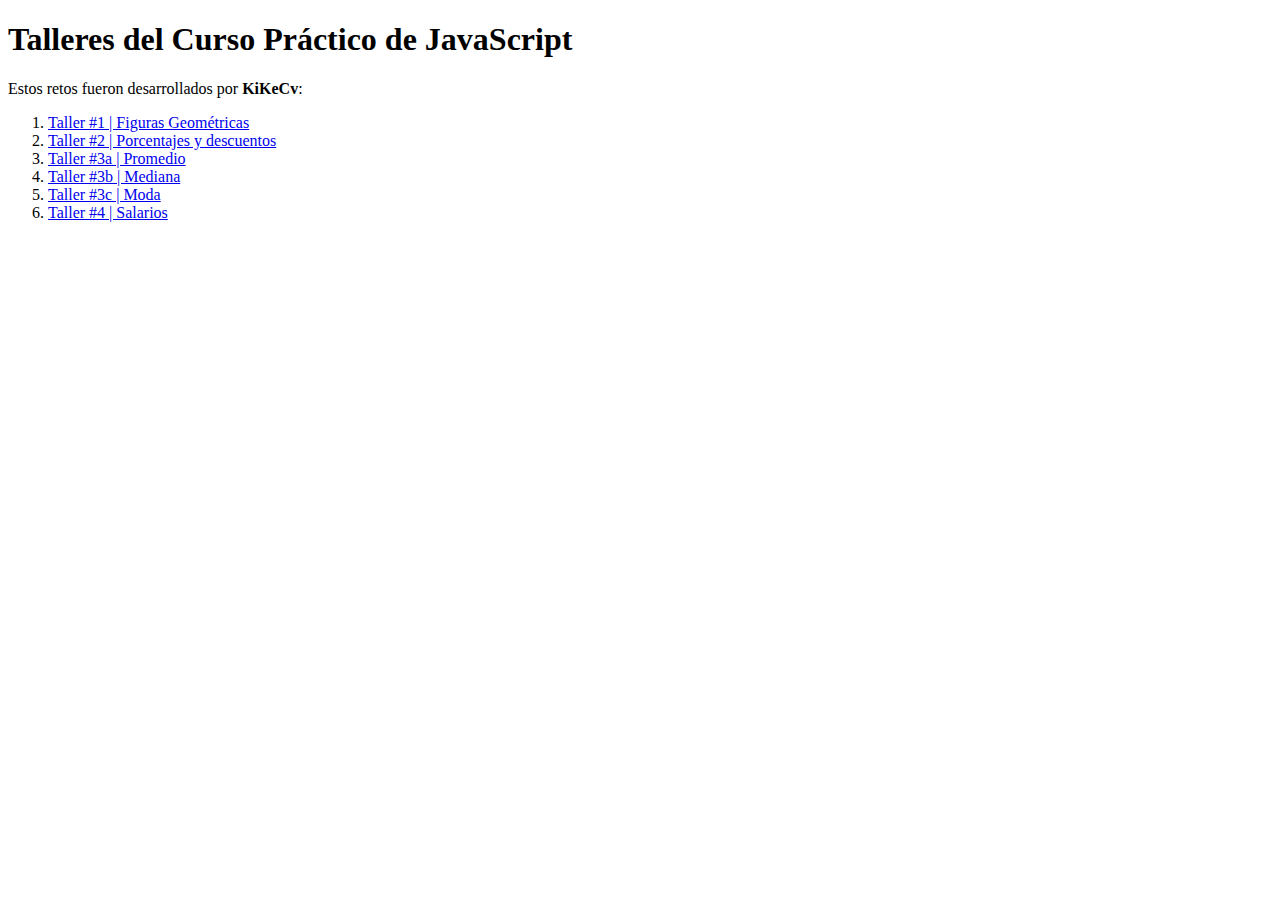
<file: index.html>
<!DOCTYPE html>
<html lang="en">
<head>
    <meta charset="UTF-8">
    <meta http-equiv="X-UA-Compatible" content="IE=edge">
    <meta name="viewport" content="width=device-width, initial-scale=1.0">
    <title>Home | Curso Práctico de JavaScript</title>
</head>
<body>
    <header>
        <h1>
            Talleres del Curso Práctico de JavaScript
        </h1>
        <p>Estos retos fueron desarrollados por <strong>KiKeCv</strong>:</p>
    </header>
    <section>
        <nav>
            <ol>
                <li><a href="./figuras.html">Taller #1 | Figuras Geométricas</a></li>
                <li><a href="./descuentos.html">Taller #2 | Porcentajes y descuentos</a></li>
                <li><a href="./promedio.html">Taller #3a | Promedio</a></li>
                <li><a href="./mediana.html">Taller #3b | Mediana</a></li>
                <li><a href="./moda.html">Taller #3c | Moda</a></li>
                <li><a href="./salarios.html">Taller #4 | Salarios</a></li>
            </ol>
        </nav>
    </section>

</body>
</html>
</file>
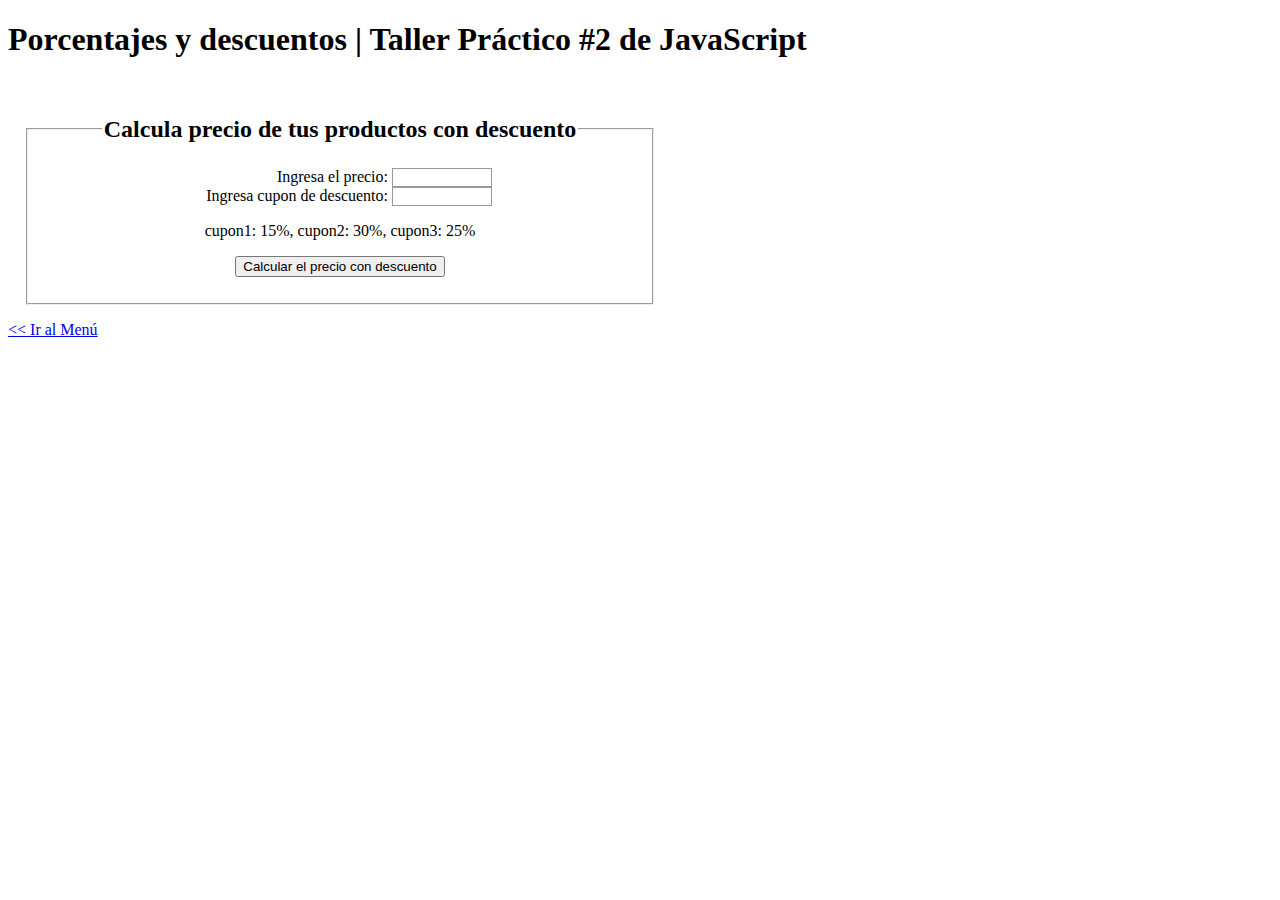
<file: descuentos.html>
<!DOCTYPE html>
<html lang="en">

<head>
    <meta charset="UTF-8">
    <meta http-equiv="X-UA-Compatible" content="IE=edge">
    <meta name="viewport" content="width=device-width, initial-scale=1.0">
    <link rel="stylesheet" href="./styles.css" rel="stylesheet" type="text/css">
    <title>Porcentajes y descuentos | Curso JavaScript</title>
</head>

<body>
    <header>
        <h1>Porcentajes y descuentos | Taller Práctico #2 de JavaScript</h1>
        <p></p>
    </header>

    <section>

        <form action="">
            <fieldset>
                <legend>
                    <h2>Calcula precio de tus productos con descuento</h2>
                </legend>
                <div>
                    <label for="InputPrice">Ingresa el precio:</label>
                    <input id="InputPrice" type="number">
                </div>
                <div>
                    <label for="InputCoupon">Ingresa cupon de descuento:</label>
                    <input id="InputCoupon" type="text">
                    <p id="cupones"></p>
                </div>
                <div class="calculo">
                    <button type="button" onclick="onClickButtonPriceDiscount()">Calcular el precio con
                        descuento</button>
                    <p id="ResultPrice"></p>
                </div>

            </fieldset>

        </form>
    </section>
    <section >
        <a href="./index.html"> << Ir al Menú</a>
    </section>
    <script src="./descuentos.js">

    </script>

</body>

</html>
</file>
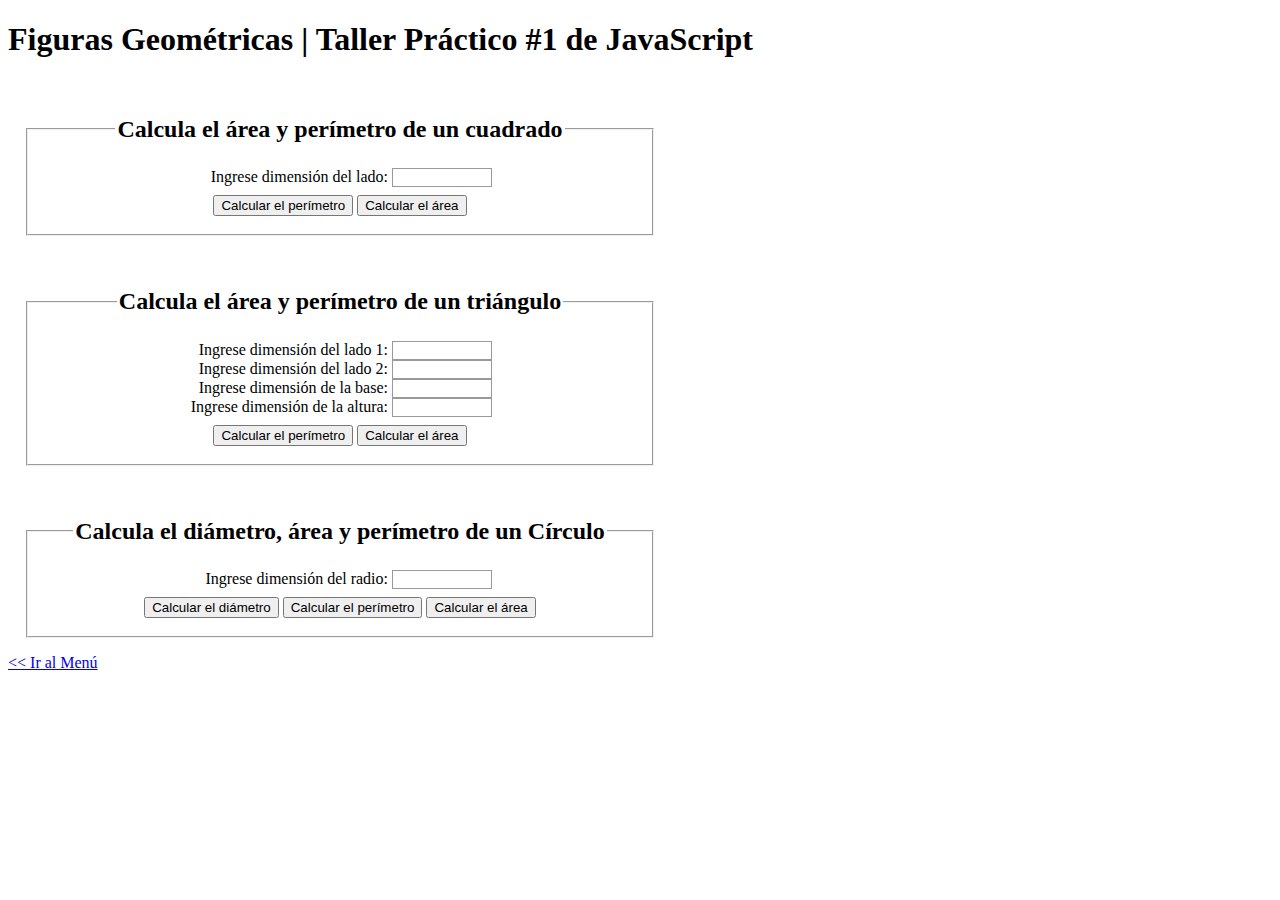
<file: figuras.html>
<!DOCTYPE html>
<html lang="en">

<head>
    <meta charset="UTF-8">
    <meta http-equiv="X-UA-Compatible" content="IE=edge">
    <meta name="viewport" content="width=device-width, initial-scale=1.0">
    <link href="./styles.css" rel="stylesheet" type="text/css">

    <title>Figuras Geométricas | Curso JavaScript</title>
</head>

<body>
    <header>
        <h1>Figuras Geométricas | Taller Práctico #1 de JavaScript</h1>
    </header>
    <section>

        <form>
            <fieldset>
                <legend>
                    <h2>Calcula el área y perímetro de un cuadrado</h2>
                </legend>
                <div>
                    <label for="InputCuadrado">Ingrese dimensión del lado:</label>
                    <input id="InputCuadrado" type="number">
                </div>
                <div class="calculo">
                    <button type="button" onClick="calcularPerimetroCuadrado()">Calcular el perímetro</button>
                    <button type="button" onClick="calcularAreaCuadrado()">Calcular el área</button>
                </div>
            </fieldset>
        </form>
    </section>

    <section>

        <form>
            <fieldset>
                <legend>
                    <h2>Calcula el área y perímetro de un triángulo</h2>
                </legend>
                <div>
                    <label for="InputTrianguloLado1">Ingrese dimensión del lado 1:</label>
                    <input id="InputTrianguloLado1" type="number">
                </div>
                <div>
                    <label for="InputTrianguloLado2">Ingrese dimensión del lado 2:</label>
                    <input id="InputTrianguloLado2" type="number">
                </div>
                <div>
                    <label for="InputTrianguloBase">Ingrese dimensión de la base:</label>
                    <input id="InputTrianguloBase" type="number">
                </div>
                <div>
                    <label for="InputTrianguloAltura">Ingrese dimensión de la altura:</label>
                    <input id="InputTrianguloAltura" type="number">
                </div>
                <div class="calculo">
                    <button type="button" onClick="calcularPerimetroTriangulo()">Calcular el perímetro</button>
                    <button type="button" onClick="calcularAreaTriangulo()">Calcular el área</button>
                </div>
            </fieldset>
        </form>
    </section>

    <section>

        <form>
            <fieldset>
                <legend>
                    <h2>Calcula el diámetro, área y perímetro de un Círculo</h2>
                </legend>
                <div>
                    <label for="InputRadioCirculo">Ingrese dimensión del radio:</label>
                    <input id="InputRadioCirculo" type="number">
                </div>
                <div class="calculo"> 
                    <button type="button" onClick="calcularDiametroCirculo()">Calcular el diámetro</button>
                    <button type="button" onClick="calcularPerimetroCirculo()">Calcular el perímetro</button>
                    <button type="button" onClick="calcularAreaCirculo()">Calcular el área</button>
                </div>
            </fieldset>
        </form>
       
    </section>

    <section >
        <a href="./index.html"> << Ir al Menú</a>
    </section>

    <script src="./figuras.js">

    </script>
</body>

</html>
</file>
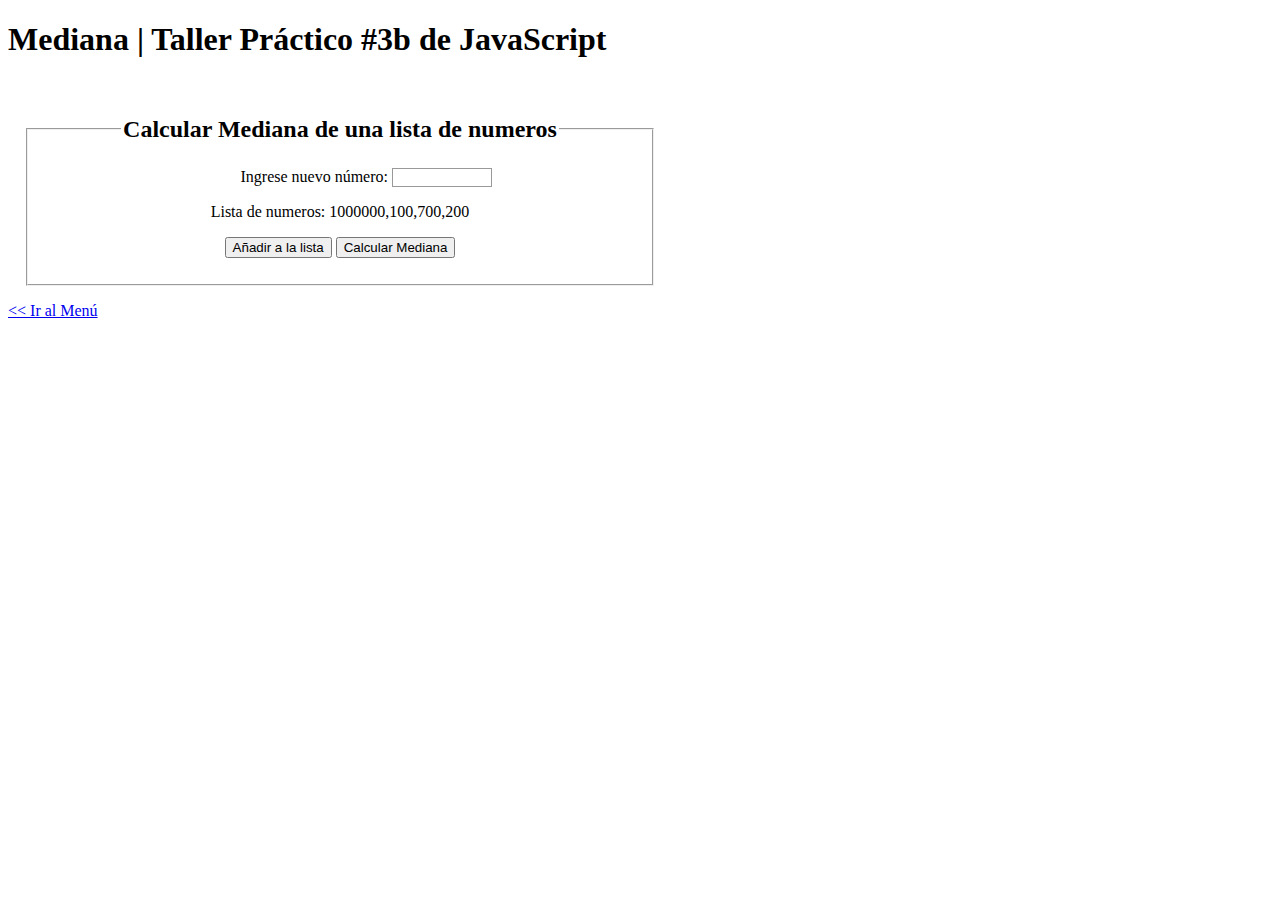
<file: mediana.html>
<!DOCTYPE html>
<html lang="en">
<head>
    <meta charset="UTF-8">
    <meta http-equiv="X-UA-Compatible" content="IE=edge">
    <meta name="viewport" content="width=device-width, initial-scale=1.0">
    <link rel="stylesheet" href="./styles.css" type="text/css">
    <title>Mediana | Curso JavaScript</title>
</head>
<body>
    <header>
        <h1>Mediana | Taller Práctico #3b de JavaScript</h1>
    </header>
    <section>
        <form>
            <fieldset>
                <legend>
                    <h2>Calcular Mediana de una lista de numeros</h2>
                </legend>
            
            <div>
                <label for="numero">Ingrese nuevo número:</label>
                <input id="numero" type="number">
            </div>
            <div>
                <p id ="listaNumeros">
                </p>
            </div>
            <button type="button" onClick="onClickAdd()">
                Añadir a la lista
            </button>
            <button type="button" onClick="onClickMediana()">
                Calcular Mediana
            </button>
            <div>
                <p id="resultado"></p>

            </div>
        </fieldset>
        </form>
    </section>
    <section>
        <a href="./index.html"> << Ir al Menú</a>
    </section>
    <script src="./mediana.js"></script>
</body>
</html>
</file>
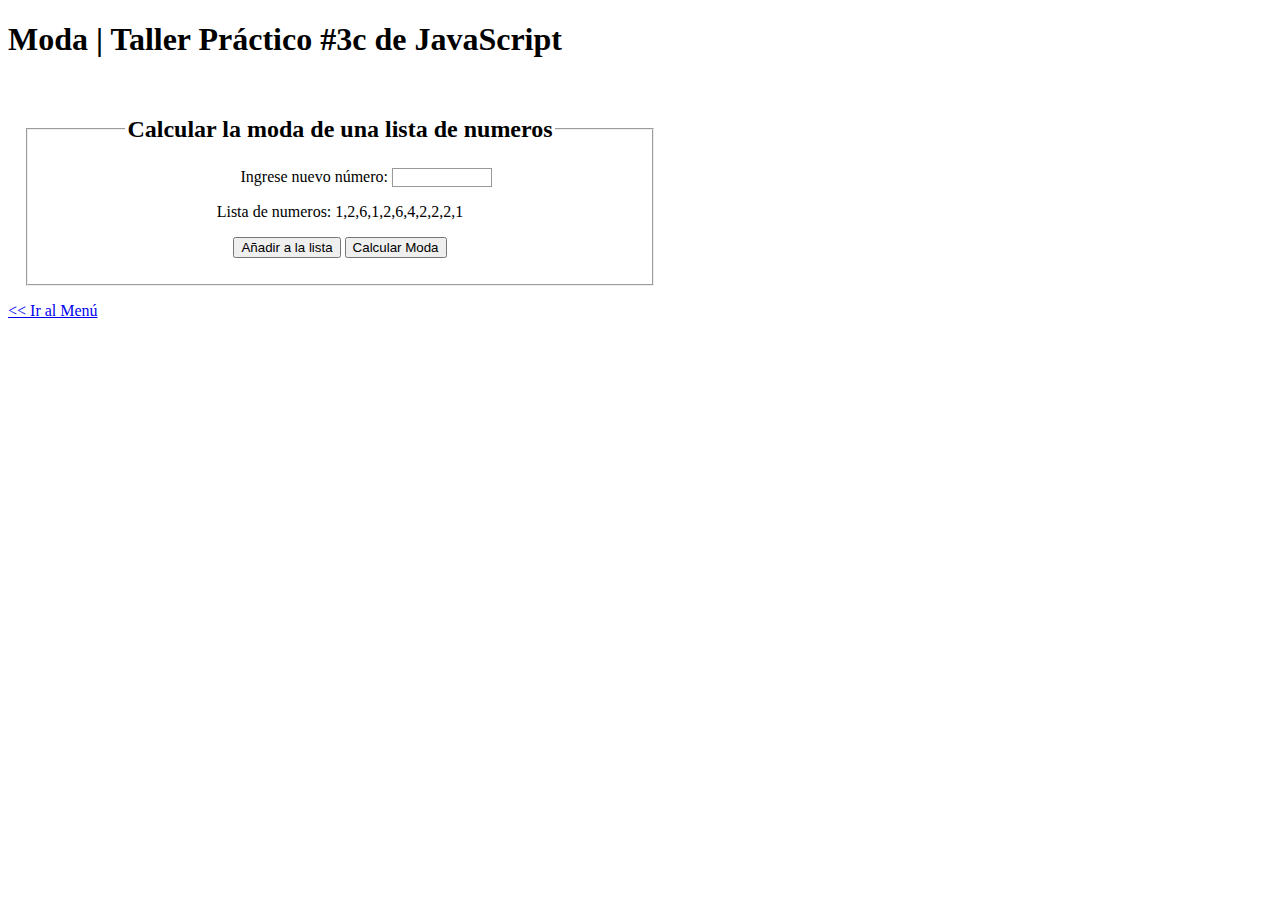
<file: moda.html>
<!DOCTYPE html>
<html lang="en">

<head>
    <meta charset="UTF-8">
    <meta http-equiv="X-UA-Compatible" content="IE=edge">
    <meta name="viewport" content="width=device-width, initial-scale=1.0">
    <link rel="stylesheet" href="./styles.css">
    <title>Moda | Curso JavaScript</title>
</head>

<body>
    <header>
        <h1>Moda | Taller Práctico #3c de JavaScript</h1>
    </header>
    <form>
        <fieldset>
            <legend>
                <h2>Calcular la moda de una lista de numeros</h2>
            </legend>

            <div>
                <label for="numero">Ingrese nuevo número:</label>
                <input id="numero" type="number">
            </div>
            <div>
                <p id="listaNumeros">
                </p>
            </div>
            <button type="button" onClick="onClickAdd()">
                Añadir a la lista
            </button>
            <button type="button" onClick="onClickModa()">
                Calcular Moda
            </button>
            <div>
                <p id="resultado"></p>

            </div>
        </fieldset>
    </form>

    <section>
        <a href="./index.html">
            << Ir al Menú</a>
    </section>
    <script src="./moda.js"></script>
</body>

</html>
</file>
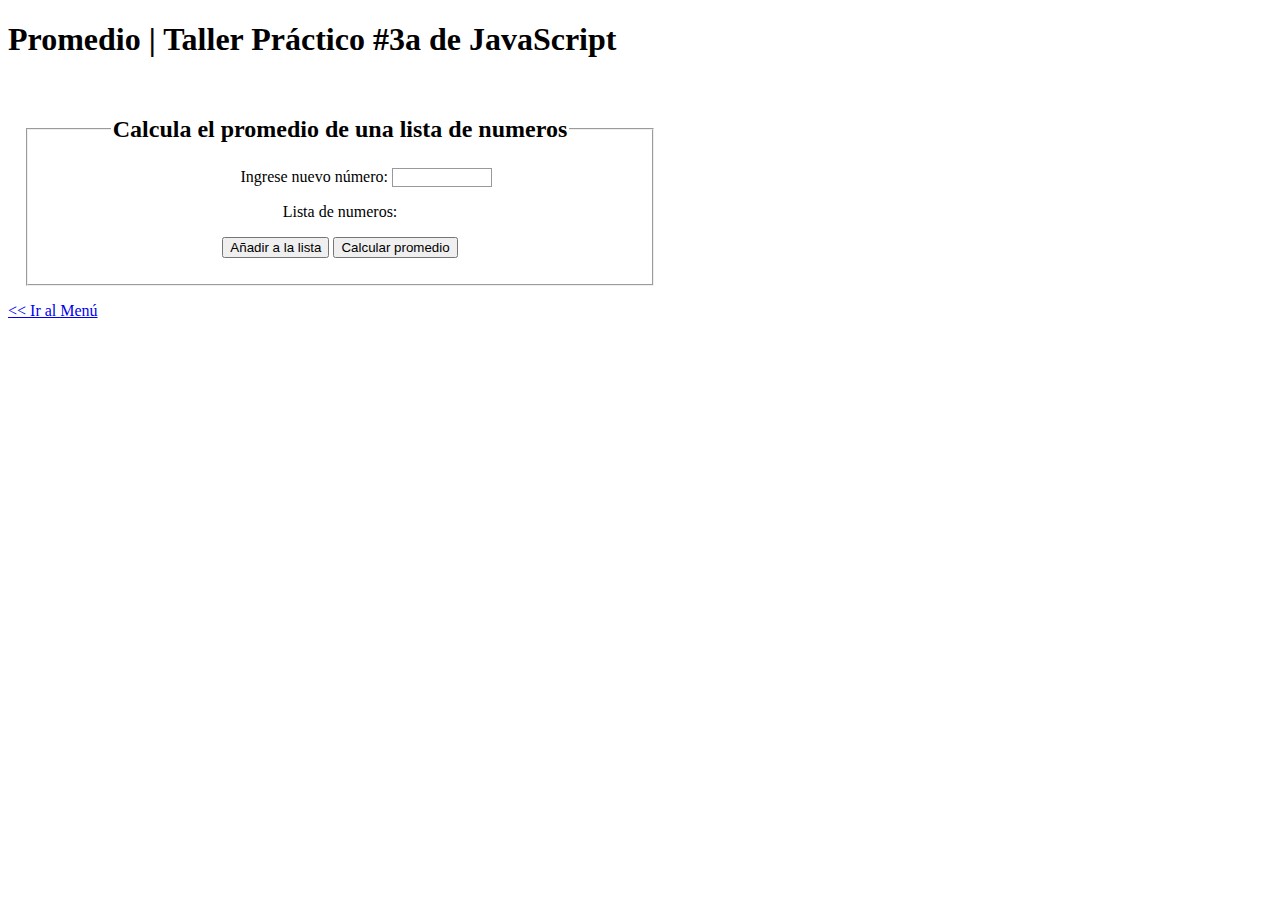
<file: promedio.html>
<!DOCTYPE html>
<html lang="en">
<head>
    <meta charset="UTF-8">
    <meta http-equiv="X-UA-Compatible" content="IE=edge">
    <meta name="viewport" content="width=device-width, initial-scale=1.0">
    <link rel="stylesheet" href="./styles.css" type="text/css">
    <title>Promedio | Curso JavaScript</title>
</head>
<body>
    <header>
        <h1>Promedio  | Taller Práctico #3a de JavaScript</h1>
    </header>
    <section>
        <form>
            <fieldset>
                <legend>
                    <h2>Calcula el promedio de una lista de numeros</h2>
                </legend>
                <div>
                    <label for="numero">Ingrese nuevo número:</label>
                    <input id="numero" type="number">
                </div>
                <div>
                    <p id ="listaNumeros">
                    </p>
                </div>
                <button type="button" onClick="onClickAdd()">
                    Añadir a la lista
                </button>
                <button type="button" onClick="onClickMediaAritmetica()">
                    Calcular promedio
                </button>
                <div>
                    <p id="resultado"></p>

                </div>
            </fieldset>
        </form>
    </section>
    
    <section>
        <a href="./index.html"> << Ir al Menú</a>
    </section>

    <script src="./promedio.js"></script>

</body>
</html>
</file>
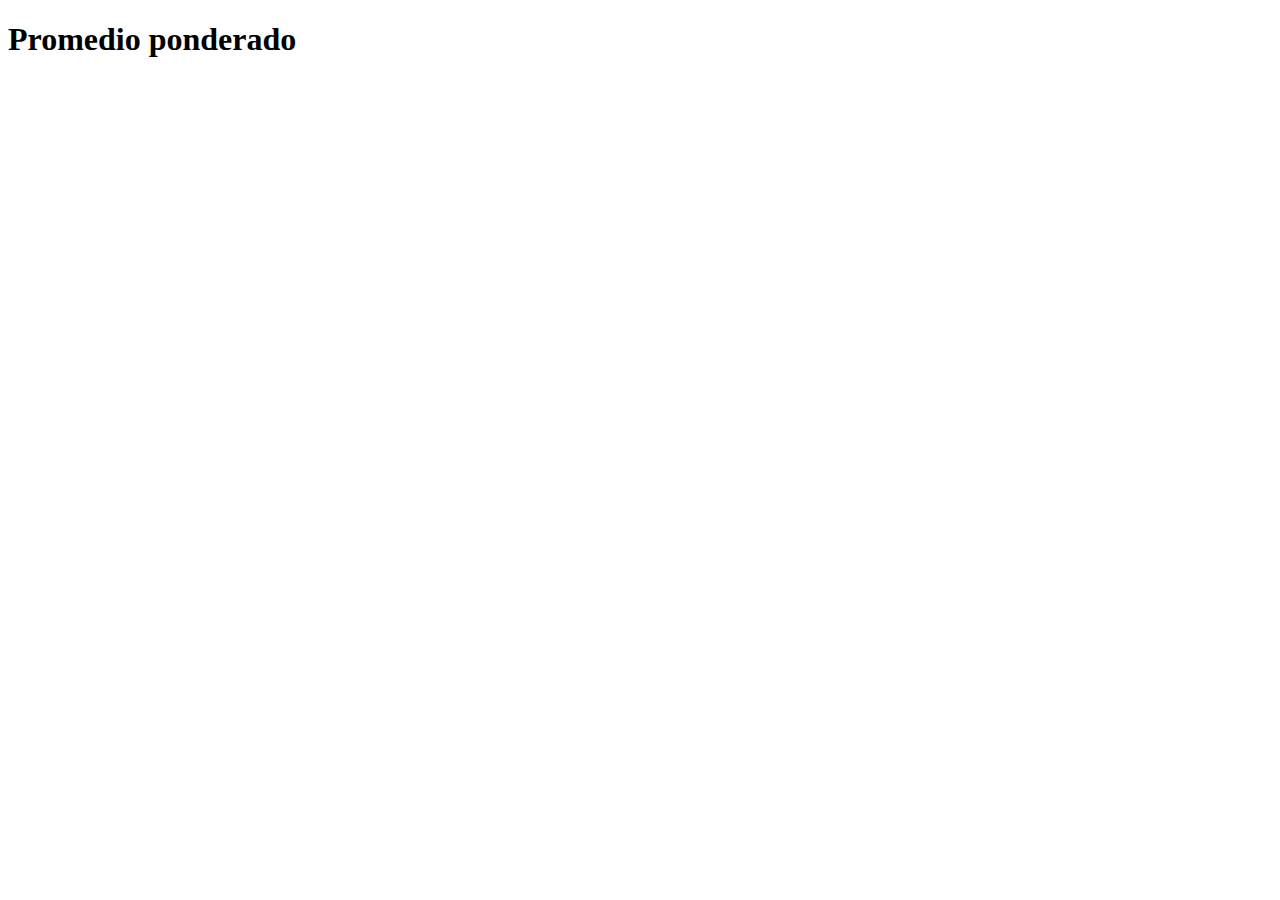
<file: promedioPonderado.html>
<!DOCTYPE html>
<html lang="en">
<head>
    <meta charset="UTF-8">
    <meta http-equiv="X-UA-Compatible" content="IE=edge">
    <meta name="viewport" content="width=device-width, initial-scale=1.0">
    <title>Promedio ponderado</title>
</head>
<body>
    <header>
        <h1>Promedio ponderado</h1>
    </header>
    <script src="./promedioPonderado.js"></script>
</body>
</html>
</file>
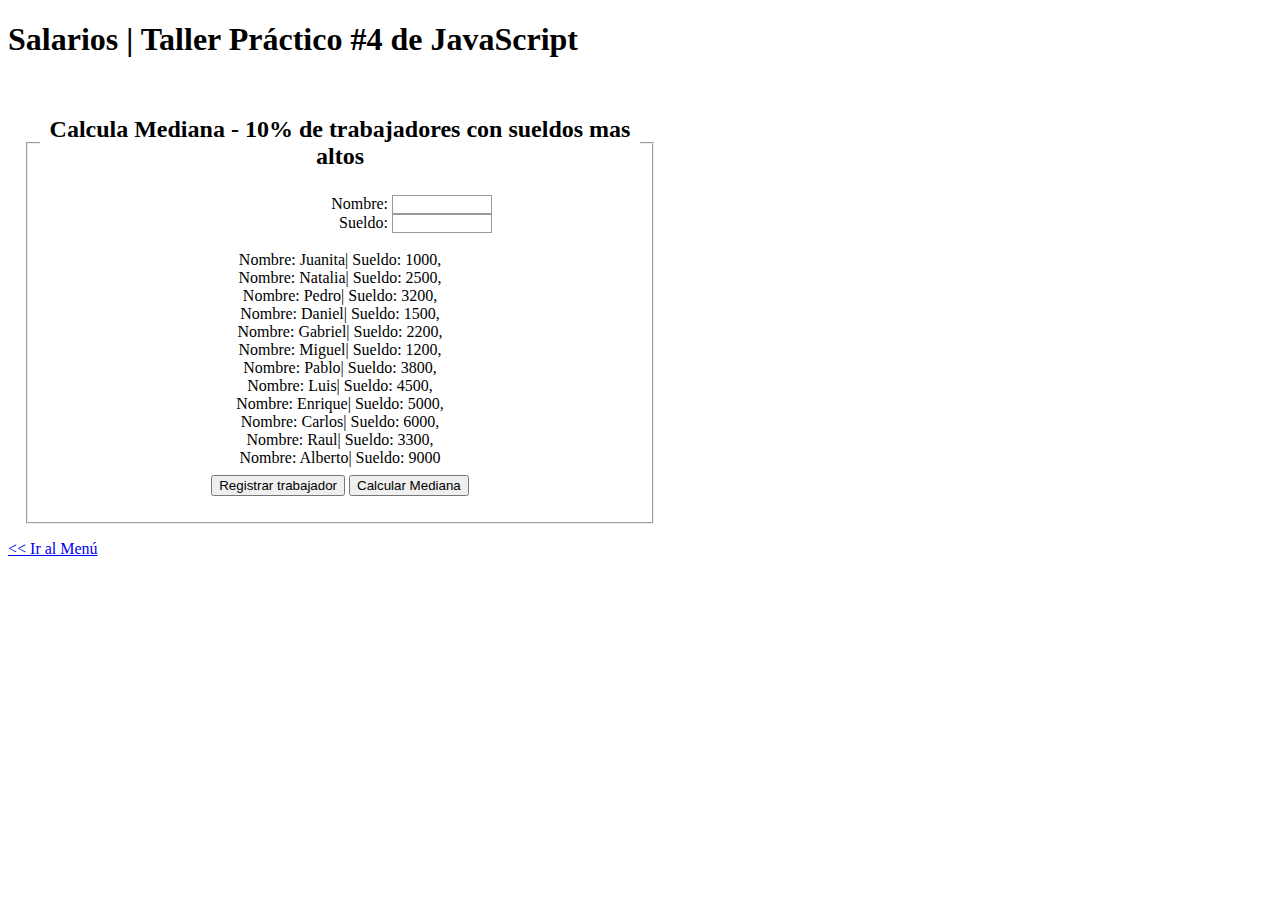
<file: salarios.html>
<!DOCTYPE html>
<html lang="en">

<head>
    <meta charset="UTF-8">
    <meta http-equiv="X-UA-Compatible" content="IE=edge">
    <meta name="viewport" content="width=device-width, initial-scale=1.0">
    <title>Salarios | Curso JavaScript</title>
    <link rel="stylesheet" href="./styles.css" type="text/css">
</head>

<body>
    <header>
        <h1>Salarios | Taller Práctico #4 de JavaScript</h1>
    </header>
    <section>
        <form>
            <fieldset>
                <legend>
                    <h2>Calcula Mediana - 10% de trabajadores con sueldos mas altos</h2>
                </legend>
                <div>
                    <label for="InputNombre">Nombre:</label>
                    <input id="InputNombre" type="text">
                </div>
                <div>
                    <label for="InputSueldo">Sueldo:</label>
                    <input id="InputSueldo" type="number">
                </div>
                <div id="listaTrabajadores">
                </div>
                <div class="calculo">
                    <button type="button" onClick="addNewWorker()">Registrar trabajador</button>
                    <button type="button" onClick="onClickMediana10perMaxSalarios()">Calcular Mediana</button>
                </div>
                <p id="resultado"></p>
            </fieldset>
        </form>
    </section>
    <section>
        <a href="./index.html">
            << Ir al Menú</a>
    </section>
    <script src="./salarios.js"></script>
    <script src="./analisis.js"></script>
</body>

</html>
</file>
<file: styles.css>
form {
    width: 50%;
    /* Esquema del formulario */
    padding: 1em;
    text-align: center;
  }
  
  label {
    /* Tamaño y alineación uniforme */
    display: inline-block;
    width: 200px;
    text-align: right;
  }
  
  input {
    /* Tamaño uniforme del campo de texto */
    box-sizing: border-box;
    width: 100px;
    /* Hacer coincidir los bordes del campo del formulario */
    border: 1px solid #999;
  }
  
  input:focus {
    /* Destacado adicional para elementos que tienen el cursor */
    border-color: #000;
  }

 .calculo {
    margin: 0.5rem;

    /* IMPORTANTE */
    text-align: center;
  }
</file>
